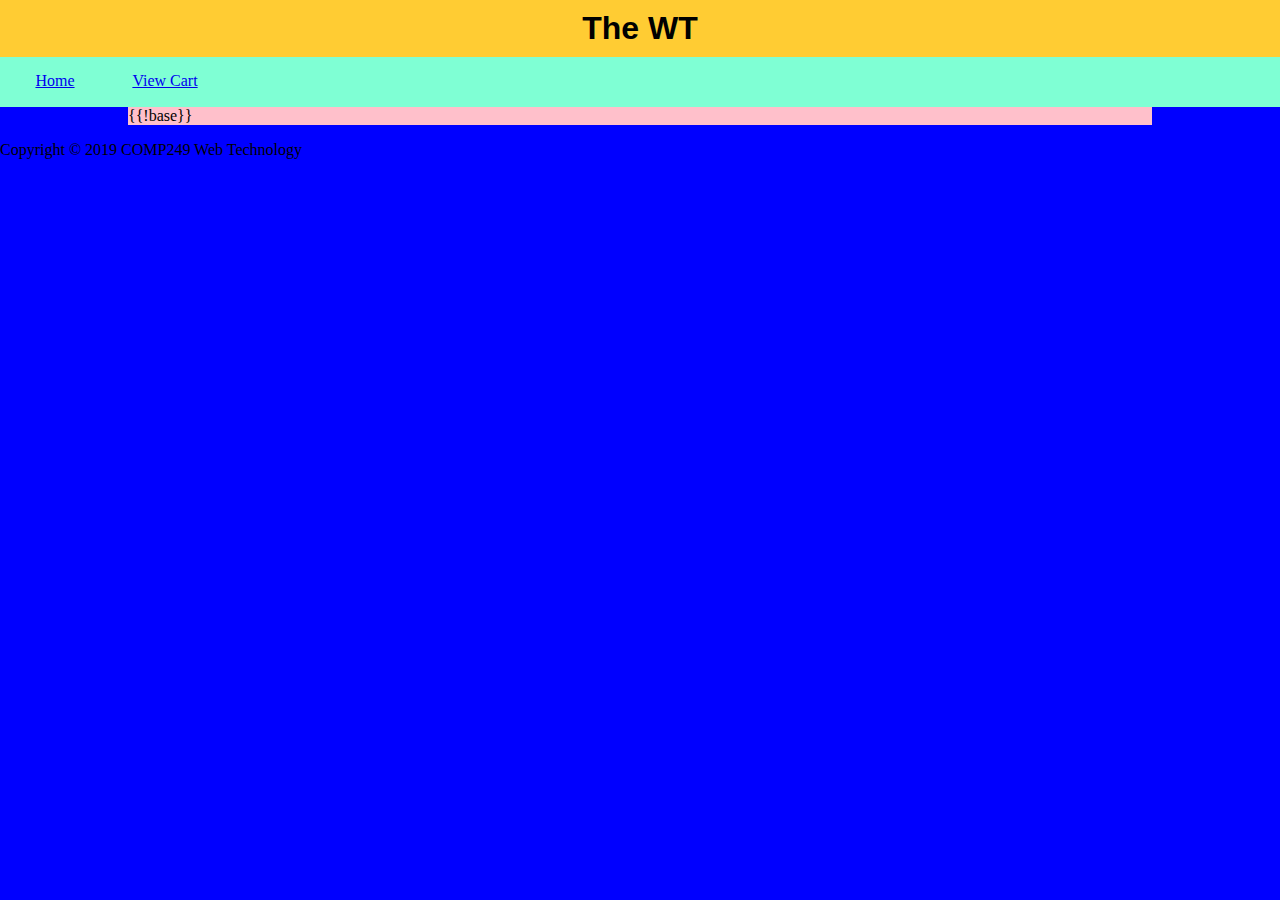
<file: views/base.html>
<!DOCTYPE html>
<html lang="en">
<head>
    <meta charset="UTF-8">
    <title>THE WT</title>
    <link rel="stylesheet" href="/static/style.css" type="text/css">
</head>
<body>

    <header>
        <h1>The WT</h1>
        <nav>
            <ul class="menu">
                <li><a href="/">Home</a></li>
            </ul>
            <ul class="account-menu">
                <li><a href="/cart">View Cart</a></li>
            </ul>
        </nav>
    </header>

    <div class="content">
        {{!base}}
    </div>

    <footer>
        <p>Copyright &copy; 2019 COMP249 Web Technology</p>
    </footer>
</body>
</html>
</file>
<file: static/style.css>
html {
    background-color: blue;
}

body {
    margin: 0;
}

.content {
    width: 80%;
    margin: auto;
    background-color: pink;
}
header h1 {
    font-family: cursive, sans-serif;
    text-align: center;
    background-color: #ffcc33;
    margin: 0;
    padding: 10px;
}

nav {
    width: 100%;
    height: 50px;
    margin: 0;
    padding: 0;
    background-color: aquamarine;
}

nav ul {
    float: left;
    list-style: none;
    text-align: center;
    padding: 0;
    margin: 0;
}

nav li {
    display: inline-block;
    width: 100px;
    padding: 15px 5px;
}

nav li:hover {
    background-color: red;
}
</file>
